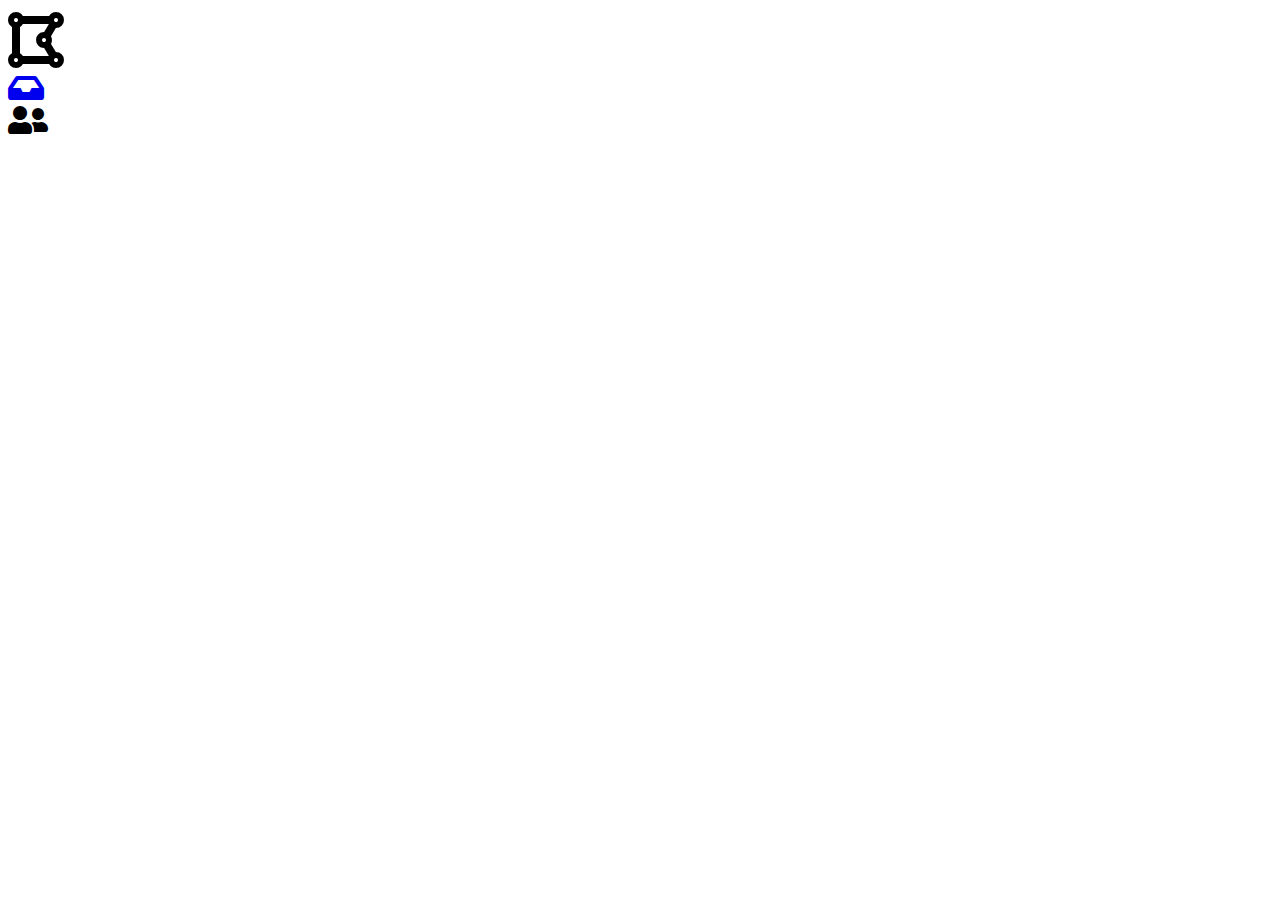
<file: old.html>
<!DOCTYPE html>
<html>
  <head>
    <meta charset="utf-8" />
    <title>TEST</title>
    <link
      rel="stylesheet"
      href="https://cdnjs.cloudflare.com/ajax/libs/font-awesome/5.15.4/css/all.min.css"
    />
  </head>
  <body>
    <script src="./js/login.js"></script>

    <div class="main-window">
      <div class="side-bar">
        <div class="logos-1"><i class="fas fa-draw-polygon fa-4x"></i></div>
        <div class="logos">
          <a href="#"><i class="fas fa-inbox fa-2x"></i></a>
        </div>
        <div class="logos>
          <a href="#"><i class="fas fa-user-friends fa-2x"></i></a>
        </div>
      </div>
    </div>

    
  </body>
</html>
</file>
